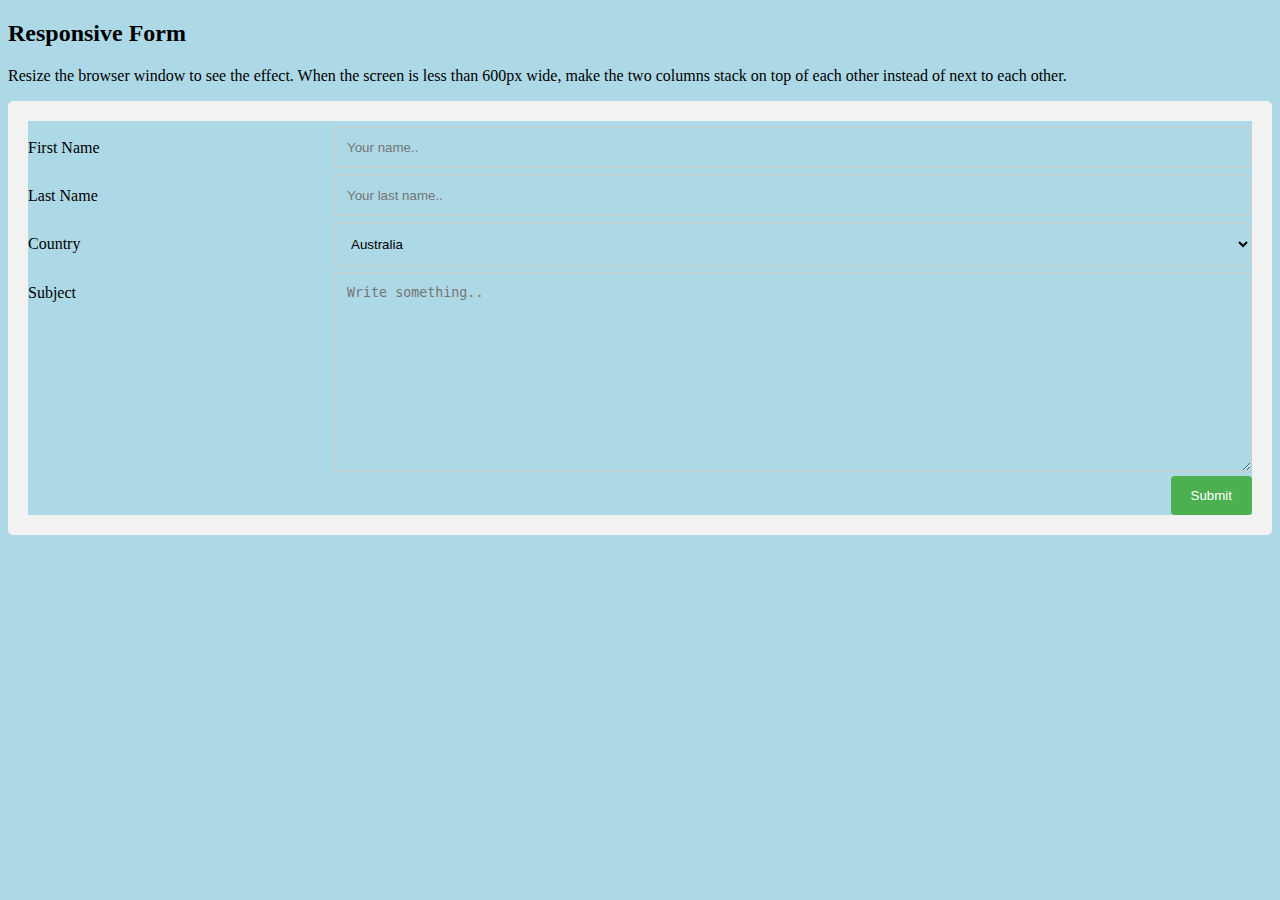
<file: templates/indextest.html>
<!DOCTYPE html>
<html>
<head>
  <link rel="stylesheet", href="/styles/style.css">
</head>
<body>

<h2>Responsive Form</h2>
<p>Resize the browser window to see the effect. When the screen is less than 600px wide, make the two columns stack on top of each other instead of next to each other.</p>

<div class="container">
  <form action="/action_page.php">
  <div class="row">
    <div class="col-25">
      <label for="fname">First Name</label>
    </div>
    <div class="col-75">
      <input type="text" id="fname" name="firstname" placeholder="Your name..">
    </div>
  </div>
  <div class="row">
    <div class="col-25">
      <label for="lname">Last Name</label>
    </div>
    <div class="col-75">
      <input type="text" id="lname" name="lastname" placeholder="Your last name..">
    </div>
  </div>
  <div class="row">
    <div class="col-25">
      <label for="country">Country</label>
    </div>
    <div class="col-75">
      <select id="country" name="country">
        <option value="australia">Australia</option>
        <option value="canada">Canada</option>
        <option value="usa">USA</option>
      </select>
    </div>
  </div>
  <div class="row">
    <div class="col-25">
      <label for="subject">Subject</label>
    </div>
    <div class="col-75">
      <textarea id="subject" name="subject" placeholder="Write something.." style="height:200px"></textarea>
    </div>
  </div>
  <div class="row">
    <input type="submit" value="Submit">
  </div>
  </form>
</div>

</body>
</html>
</file>
<file: styles/style.css>
* {
  box-sizing: border-box;
  background-color: lightblue;
}

input[type=text], select, textarea {
  width: 100%;
  padding: 12px;
  border: 1px solid #ccc;
  border-radius: 4px;
  resize: vertical;
}

label {
  padding: 12px 12px 12px 0;
  display: inline-block;
}

input[type=submit] {
  background-color: #4CAF50;
  color: white;
  padding: 12px 20px;
  border: none;
  border-radius: 4px;
  cursor: pointer;
  float: right;
}

input[type=submit]:hover {
  background-color: #45a049;
}

.container {
  border-radius: 5px;
  background-color: #f2f2f2;
  padding: 20px;
}

.col-25 {
  float: left;
  width: 25%;
  margin-top: 6px;
}

.col-75 {
  float: left;
  width: 75%;
  margin-top: 6px;
}

/* Clear floats after the columns */
.row:after {
  content: "";
  display: table;
  clear: both;
}

/* Responsive layout - when the screen is less than 600px wide, make the two columns stack on top of each other instead of next to each other */
@media screen and (max-width: 600px) {
  .col-25, .col-75, input[type=submit] {
    width: 100%;
    margin-top: 0;
  }
}
</file>
